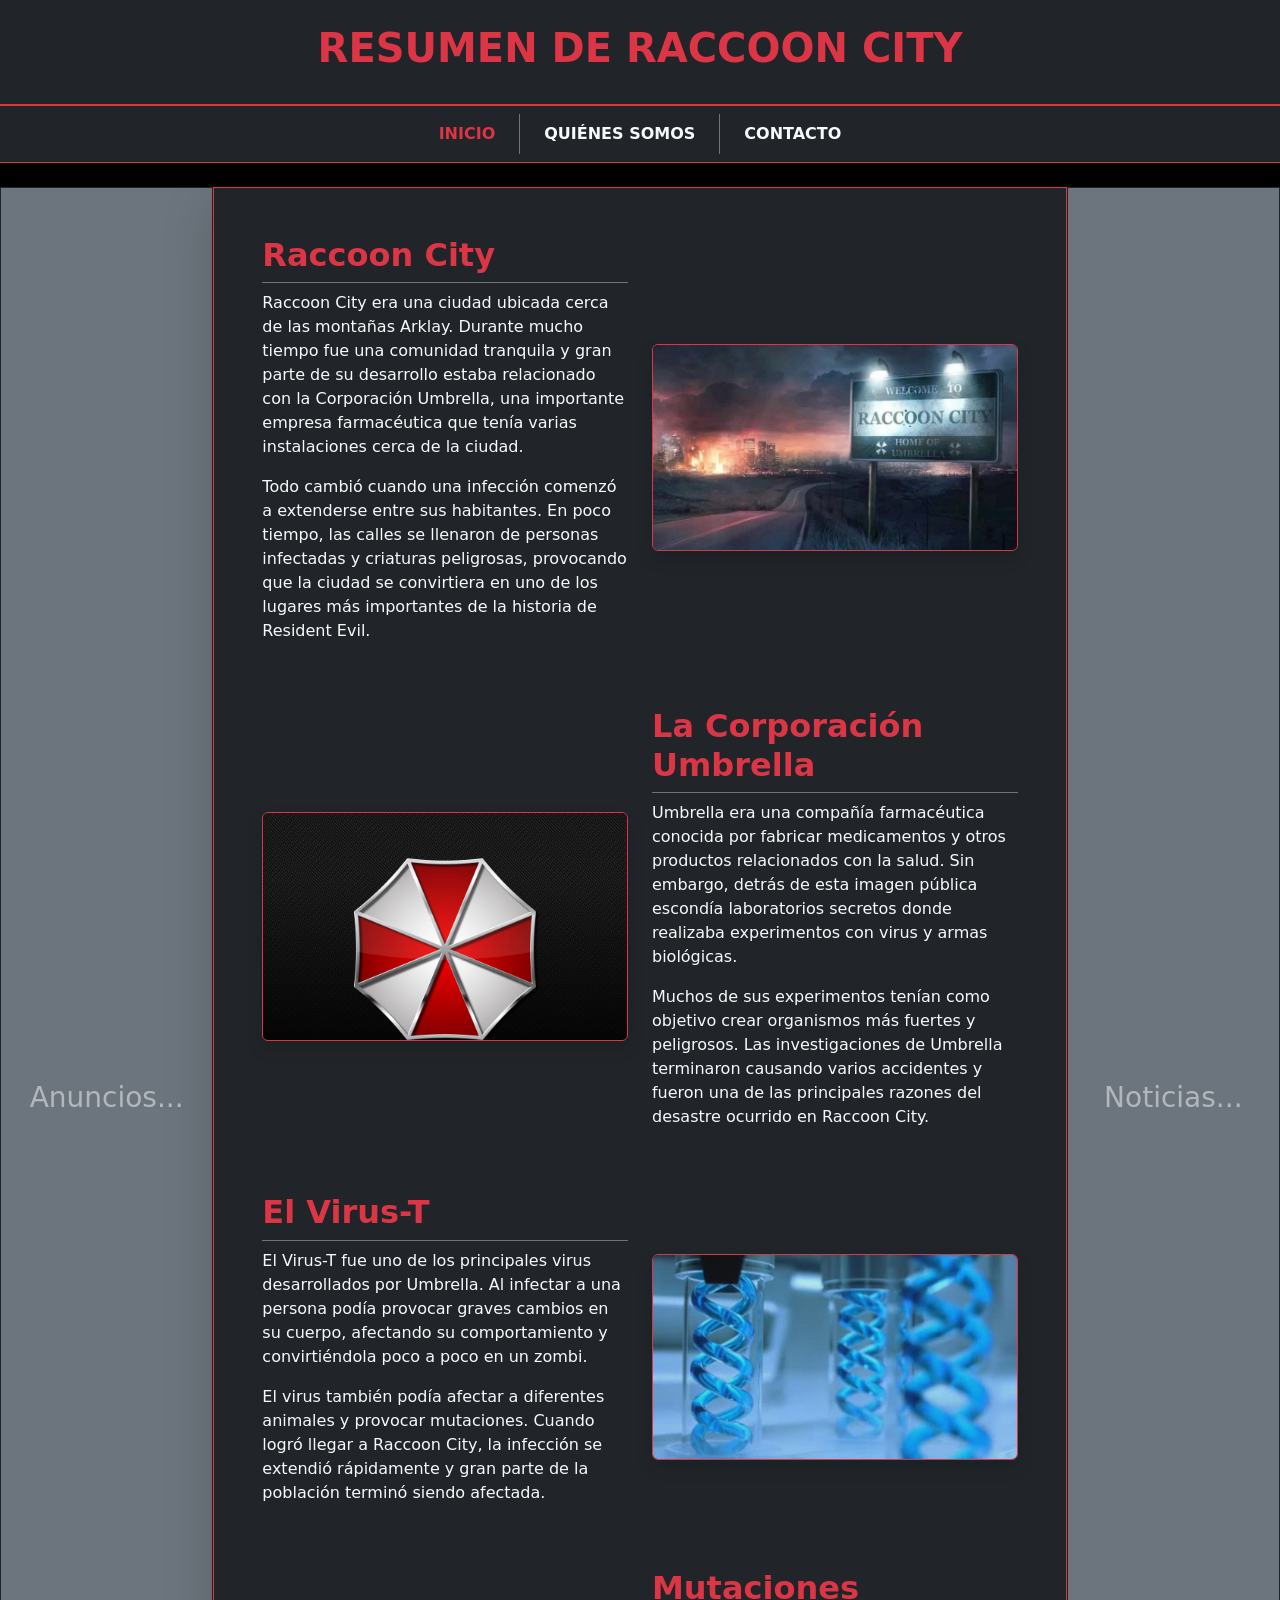
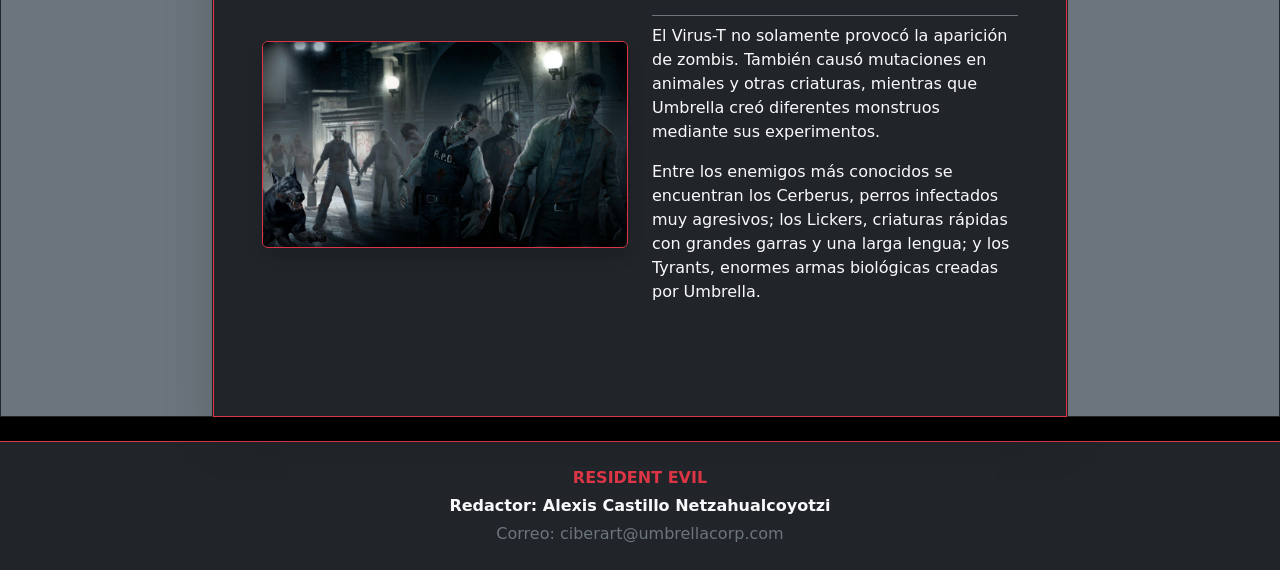
<file: index.html>
<!DOCTYPE html>
<html lang="es">
<head>
  <meta charset="utf-8">
  <meta name="viewport" content="width=device-width, initial-scale=1">
  <title>Archivos de Umbrella - Raccoon City</title>
   <link href="https://cdn.jsdelivr.net/npm/bootstrap@5.3.8/dist/css/bootstrap.min.css" rel="stylesheet" integrity="sha384-sRIl4kxILFvY47J16cr9ZwB07vP4J8+LH7qKQnuqkuIAvNWLzeN8tE5YBujZqJLB" crossorigin="anonymous">
  <link href="style.css" rel="stylesheet" type="text/css" />
</head>
<body class="bg-black text-light"> 
  <header class="text-center py-4 bg-dark border-bottom border-danger">
    <h1 class="text-danger fw-bold text-uppercase tracking-wide">Resumen de Raccoon City</h1>
  </header>
  
 <nav class="navbar navbar-expand-lg bg-dark mb-4 border-top border-bottom border-danger shadow-sm">
    <div class="container-fluid justify-content-center">
      <ul class="navbar-nav">
        <li class="nav-item border-end border-secondary px-3">
          <a class="nav-link text-danger fw-bold text-uppercase" href="index.html">Inicio</a>
        </li>
        <li class="nav-item border-end border-secondary px-3">
          <a class="nav-link text-light text-uppercase fw-semibold" href="sobrenosotros.html">Quiénes Somos</a>
        </li>
        <li class="nav-item px-3">
          <a class="nav-link text-light text-uppercase fw-semibold" href="contacto.html">Contacto</a>
        </li>
      </ul>
    </div>
  </nav>
  <div class="container-fluid">
    <div class="row text-center">
      <div class="col-2 bg-secondary d-flex align-items-center justify-content-center border border-dark">
        <h3 class="text-light opacity-50">Anuncios...</h3>
      </div>
      <div class="col-8 bg-dark text-light text-start p-5 border border-danger shadow-lg">
        <div class="row align-items-center mb-5">
          <div class="col-md-6">
            <h2 class="text-danger fw-bold border-bottom border-secondary pb-2">Raccoon City</h2>
            <p class="text-light">
              Raccoon City era una ciudad ubicada cerca de las montañas Arklay.
              Durante mucho tiempo fue una comunidad tranquila y gran parte de su
              desarrollo estaba relacionado con la Corporación Umbrella, una importante
              empresa farmacéutica que tenía varias instalaciones cerca de la ciudad.
            </p>
            <p class="text-light">
              Todo cambió cuando una infección comenzó a extenderse entre sus habitantes.
              En poco tiempo, las calles se llenaron de personas infectadas y criaturas
              peligrosas, provocando que la ciudad se convirtiera en uno de los lugares
              más importantes de la historia de Resident Evil.
            </p>
          </div>
          <div class="col-md-6 text-center">
            <img src="Pic/Raccoon.jpg" class="img-fluid rounded border border-danger shadow" alt="Raccoon City">
          </div>
        </div>
        <div class="row align-items-center mb-5">
          <div class="col-md-6 text-center">
            <img src="Pic/Umbrella.jpg" class="img-fluid rounded border border-danger shadow" alt="Umbrella Corporation">
          </div>
          <div class="col-md-6">
            <h2 class="text-danger fw-bold border-bottom border-secondary pb-2">La Corporación Umbrella</h2>
            <p class="text-light">
              Umbrella era una compañía farmacéutica conocida por fabricar medicamentos
              y otros productos relacionados con la salud. Sin embargo, detrás de esta
              imagen pública escondía laboratorios secretos donde realizaba experimentos
              con virus y armas biológicas.
            </p>
            <p class="text-light">
              Muchos de sus experimentos tenían como objetivo crear organismos más
              fuertes y peligrosos. Las investigaciones de Umbrella terminaron causando
              varios accidentes y fueron una de las principales razones del desastre
              ocurrido en Raccoon City.
            </p>
          </div>
        </div>
        <div class="row align-items-center mb-5">
          <div class="col-md-6">
            <h2 class="text-danger fw-bold border-bottom border-secondary pb-2">El Virus-T</h2>
            <p class="text-light">
              El Virus-T fue uno de los principales virus desarrollados por Umbrella.
              Al infectar a una persona podía provocar graves cambios en su cuerpo,
              afectando su comportamiento y convirtiéndola poco a poco en un zombi.
            </p>
            <p class="text-light">
              El virus también podía afectar a diferentes animales y provocar
              mutaciones. Cuando logró llegar a Raccoon City, la infección se extendió
              rápidamente y gran parte de la población terminó siendo afectada.
            </p>
          </div>
          <div class="col-md-6 text-center">
            <img src="Pic/Virus.jpg" class="img-fluid rounded border border-danger shadow" alt="Virus-T">
          </div>
        </div>
        <div class="row align-items-center mb-5">
          <div class="col-md-6 text-center">
            <img src="Pic/Zombies.jpg" class="img-fluid rounded border border-danger shadow" alt="Mutaciones">
          </div>
          <div class="col-md-6">
            <h2 class="text-danger fw-bold border-bottom border-secondary pb-2">Mutaciones</h2>
            <p class="text-light">
              El Virus-T no solamente provocó la aparición de zombis. También causó
              mutaciones en animales y otras criaturas, mientras que Umbrella creó
              diferentes monstruos mediante sus experimentos.
            </p>
            <p class="text-light">
              Entre los enemigos más conocidos se encuentran los Cerberus, perros
              infectados muy agresivos; los Lickers, criaturas rápidas con grandes
              garras y una larga lengua; y los Tyrants, enormes armas biológicas
              creadas por Umbrella.
            </p>
          </div>
        </div>
      </div>
      <div class="col-2 bg-secondary d-flex align-items-center justify-content-center border border-dark">
        <h3 class="text-light opacity-50">Noticias...</h3>
      </div>
    </div>
  </div>
 <footer class="bg-dark text-light text-center py-4 mt-4 border-top border-danger shadow-lg">
    <p class="mb-1 fw-bold text-uppercase text-danger">Resident evil</p>
    <p class="mb-1 fw-semibold">Redactor: Alexis Castillo Netzahualcoyotzi</p>
    <p class="mb-0 text-secondary">Correo: ciberart@umbrellacorp.com</p>
  </footer>
  <script src="https://replit.com/public/js/replit-badge-v2.js" theme="dark" position="bottom-right"></script>
   <script src="https://cdn.jsdelivr.net/npm/bootstrap@5.3.8/dist/js/bootstrap.bundle.min.js" integrity="sha384-FKyoEForCGlyvwx9Hj09JcYn3nv7wiPVlz7YYwJrWVcXK/BmnVDxM+D2scQbITxI" crossorigin="anonymous"></script>
</body>
</html>
</file>
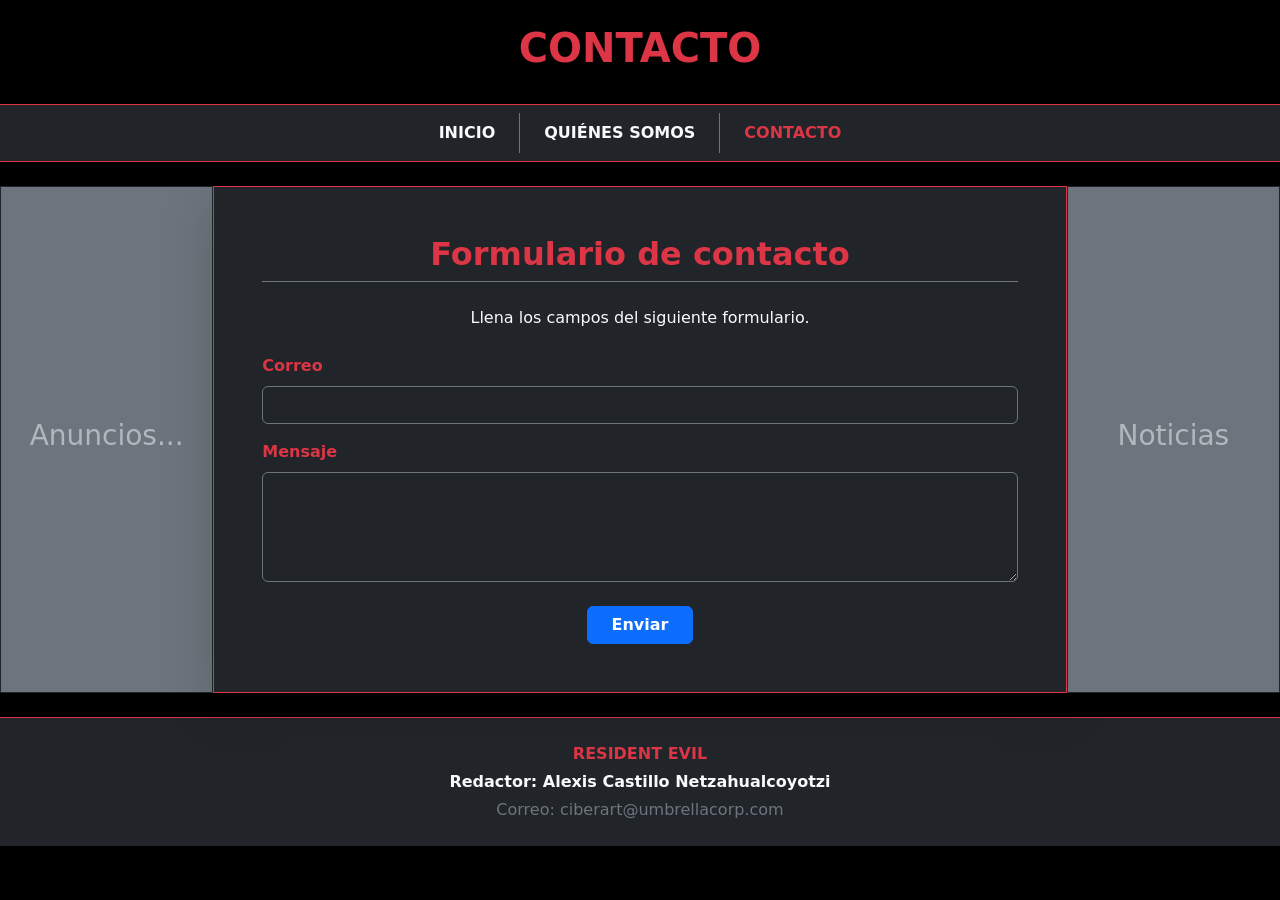
<file: contacto.html>
<!DOCTYPE html>
<html lang="es">
<head>
  <meta charset="utf-8">
  <meta name="viewport" content="width=device-width, initial-scale=1">
  <title>Contacto</title>
   <link href="https://cdn.jsdelivr.net/npm/bootstrap@5.3.8/dist/css/bootstrap.min.css" rel="stylesheet" integrity="sha384-sRIl4kxILFvY47J16cr9ZwB07vP4J8+LH7qKQnuqkuIAvNWLzeN8tE5YBujZqJLB" crossorigin="anonymous">
  <link href="style.css" rel="stylesheet" type="text/css" />
</head>
<body class="bg-black text-light"> 
  <header class="text-center py-4 bg-black">
    <h1 class="text-danger fw-bold text-uppercase tracking-wide">Contacto</h1>
  </header>
  <nav class="navbar navbar-expand-lg bg-dark mb-4 border-top border-bottom border-danger shadow-sm">
    <div class="container-fluid justify-content-center">
      <ul class="navbar-nav">
        <li class="nav-item border-end border-secondary px-3">
          <a class="nav-link text-light text-uppercase fw-semibold" href="index.html">Inicio</a>
        </li>
        <li class="nav-item border-end border-secondary px-3">
          <a class="nav-link text-light text-uppercase fw-semibold" href="sobrenosotros.html">Quiénes Somos</a>
        </li>
        <li class="nav-item px-3">
          <a class="nav-link text-danger fw-bold text-uppercase" href="contacto.html">Contacto</a>
        </li>
      </ul>
    </div>
  </nav>
  <div class="container-fluid">
    <div class="row text-center" style="min-height: 50vh;">
      <div class="col-2 bg-secondary d-flex align-items-center justify-content-center border border-dark">
        <h3 class="text-light opacity-50">Anuncios...</h3>
      </div>
      <div class="col-8 bg-dark text-light text-start p-5 border border-danger shadow-lg">
        <div id="cajaAlerta"></div>
        <h2 class="text-danger fw-bold border-bottom border-secondary pb-2 mb-4 text-center">Formulario de contacto</h2>
        <p class="text-light text-center mb-4">Llena los campos del siguiente formulario.</p>
        <form id="formularioUmbrella">
          <div class="mb-3">
            <label for="emailInput" class="form-label fw-bold text-danger">Correo</label>
            <input type="email" class="form-control bg-dark text-light border-secondary" id="emailInput" placeholder="agente@umbrella-corp.com" required>
          </div>
          <div class="mb-4">
            <label for="mensajeInput" class="form-label fw-bold text-danger">Mensaje</label>
            <textarea class="form-control bg-dark text-light border-secondary" id="mensajeInput" rows="4" placeholder="Describa la mutación o evento..." required></textarea>
          </div>
          <div class="text-center">
            <button type="button" class="btn btn-primary fw-bold px-4" id="btnEnviar">Enviar</button>
          </div>
        </form>
      </div>
      <div class="col-2 bg-secondary d-flex align-items-center justify-content-center border border-dark">
        <h3 class="text-light opacity-50">Noticias</h3>
      </div>
    </div>
  </div>
  <footer class="bg-dark text-light text-center py-4 mt-4 border-top border-danger shadow-lg">
    <p class="mb-1 fw-bold text-uppercase text-danger">Resident evil</p>
    <p class="mb-1 fw-semibold">Redactor: Alexis Castillo Netzahualcoyotzi</p>
    <p class="mb-0 text-secondary">Correo: ciberart@umbrellacorp.com</p>
  </footer>
   <script src="https://cdn.jsdelivr.net/npm/bootstrap@5.3.8/dist/js/bootstrap.bundle.min.js" integrity="sha384-FKyoEForCGlyvwx9Hj09JcYn3nv7wiPVlz7YYwJrWVcXK/BmnVDxM+D2scQbITxI" crossorigin="anonymous"></script>
  <script src="https://cdn.jsdelivr.net/npm/bootstrap@5.3.3/dist/js/bootstrap.bundle.min.js"></script>
  <script src="script.js"></script>
</body>
</html>
</file>
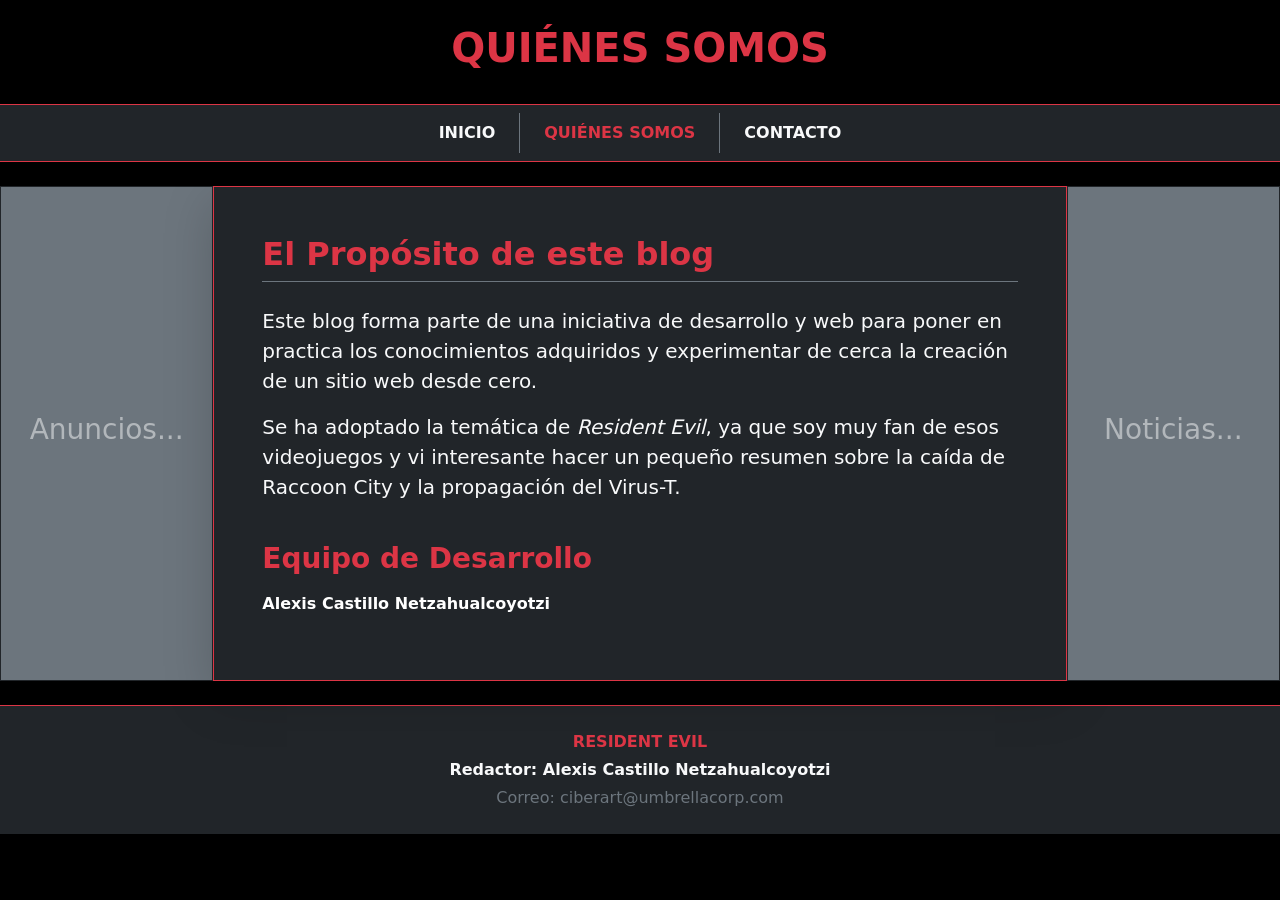
<file: sobrenosotros.html>
<!DOCTYPE html>
<html lang="es">
<head>
  <meta charset="utf-8">
  <meta name="viewport" content="width=device-width, initial-scale=1">
  <title>Quiénes Somos</title>
   <link href="https://cdn.jsdelivr.net/npm/bootstrap@5.3.8/dist/css/bootstrap.min.css" rel="stylesheet" integrity="sha384-sRIl4kxILFvY47J16cr9ZwB07vP4J8+LH7qKQnuqkuIAvNWLzeN8tE5YBujZqJLB" crossorigin="anonymous">
  <link href="style.css" rel="stylesheet" type="text/css" />
</head>
<body class="bg-black text-light"> 
  <header class="text-center py-4 bg-black">
    <h1 class="text-danger fw-bold text-uppercase tracking-wide">Quiénes Somos</h1>
  </header>
  <nav class="navbar navbar-expand-lg bg-dark mb-4 border-top border-bottom border-danger shadow-sm">
    <div class="container-fluid justify-content-center">
      <ul class="navbar-nav">
        <li class="nav-item border-end border-secondary px-3">
          <a class="nav-link text-light text-uppercase fw-semibold" href="index.html">Inicio</a>
        </li>
        <li class="nav-item border-end border-secondary px-3">
          <a class="nav-link text-danger fw-bold text-uppercase" href="sobrenosotros.html">Quiénes Somos</a>
        </li>
        <li class="nav-item px-3">
          <a class="nav-link text-light text-uppercase fw-semibold" href="contacto.html">Contacto</a>
        </li>
      </ul>
    </div>
  </nav>
  <div class="container-fluid">
    <div class="row text-center" style="min-height: 50vh;">
      <div class="col-2 bg-secondary d-flex align-items-center justify-content-center border border-dark">
        <h3 class="text-light opacity-50">Anuncios...</h3>
      </div>
      <div class="col-8 bg-dark text-light text-start p-5 border border-danger shadow-lg d-flex flex-column justify-content-center">        
        <h2 class="text-danger fw-bold border-bottom border-secondary pb-2 mb-4">El Propósito de este blog</h2>
        <p class="text-light fs-5">
          Este blog forma parte de una iniciativa de desarrollo y web para poner en practica los conocimientos adquiridos y experimentar de cerca la creación de un sitio web desde cero. 
        </p>
        <p class="text-light fs-5">
          Se ha adoptado la temática de <em>Resident Evil</em>, ya que soy muy fan de esos videojuegos y vi interesante hacer un pequeño resumen sobre 
          la caída de Raccoon City y la propagación del Virus-T.
        </p>
        <h3 class="text-danger fw-bold mt-4 mb-3">Equipo de Desarrollo</h3>
          <strong class="text-white">Alexis Castillo Netzahualcoyotzi</strong>
        </p>
      </div>
      <div class="col-2 bg-secondary d-flex align-items-center justify-content-center border border-dark">
        <h3 class="text-light opacity-50">Noticias...</h3>
      </div>
    </div>
  </div>
  <footer class="bg-dark text-light text-center py-4 mt-4 border-top border-danger shadow-lg">
    <p class="mb-1 fw-bold text-uppercase text-danger">Resident evil</p>
    <p class="mb-1 fw-semibold">Redactor: Alexis Castillo Netzahualcoyotzi</p>
    <p class="mb-0 text-secondary">Correo: ciberart@umbrellacorp.com</p>
  </footer>
  <script src="https://replit.com/public/js/replit-badge-v2.js" theme="dark" position="bottom-right"></script>
   <script src="https://cdn.jsdelivr.net/npm/bootstrap@5.3.8/dist/js/bootstrap.bundle.min.js" integrity="sha384-FKyoEForCGlyvwx9Hj09JcYn3nv7wiPVlz7YYwJrWVcXK/BmnVDxM+D2scQbITxI" crossorigin="anonymous"></script>
</body>
</html>
</file>
<file: style.css>
html {
    height: 100%;
    width: 100%;
  }
</file>
